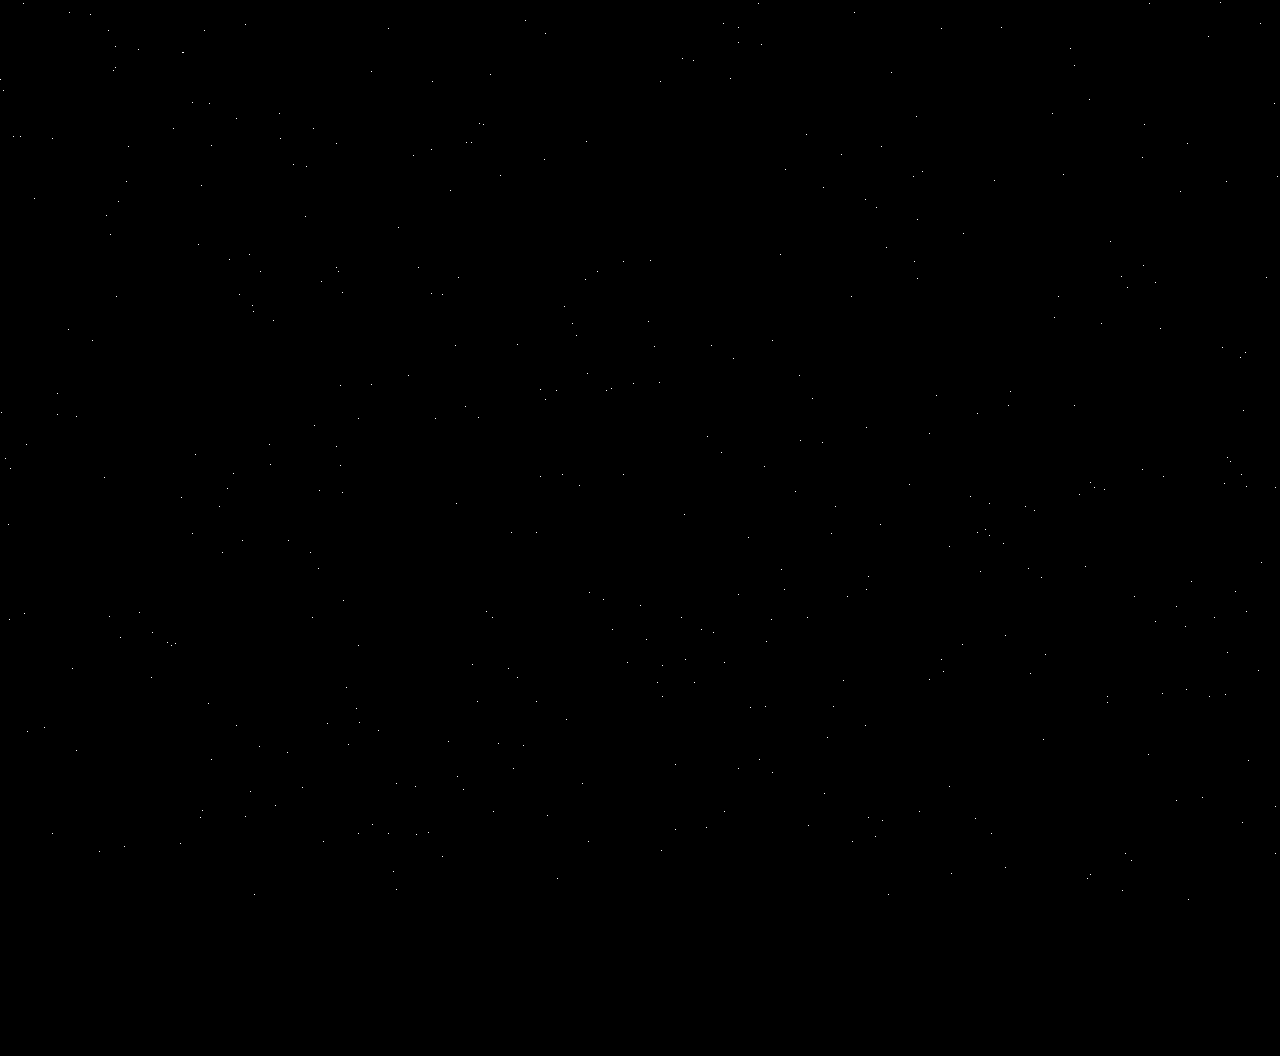
<file: public/index.html>
<!doctype html>
<html lang="pt-br">
  <head>
    <meta charset="utf-8">
    <meta name="viewport" content="width=device-width, initial-scale=1">
    <meta name="page" content="">
    <title>Star wars</title>
    <link rel="stylesheet" href="../css/style.css">
    <link href="https://cdn.jsdelivr.net/npm/bootstrap@5.3.2/dist/css/bootstrap.min.css" rel="stylesheet" integrity="sha384-T3c6CoIi6uLrA9TneNEoa7RxnatzjcDSCmG1MXxSR1GAsXEV/Dwwykc2MPK8M2HN" crossorigin="anonymous">
    <link rel="preconnect" href="https://fonts.googleapis.com">
    <link rel="preconnect" href="https://fonts.gstatic.com" crossorigin>
    <link href="https://fonts.googleapis.com/css2?family=Pixelify+Sans:wght@400;500;600;700&display=swap" rel="stylesheet">
    <link rel="icon" type="image/x-icon" href="../img/light-saber.ico">
  </head>
  <body class="black introduction">
    
    <div id="content-page" class="container"></div>


    <script src="https://cdn.jsdelivr.net/npm/bootstrap@5.3.2/dist/js/bootstrap.bundle.min.js" integrity="sha384-C6RzsynM9kWDrMNeT87bh95OGNyZPhcTNXj1NW7RuBCsyN/o0jlpcV8Qyq46cDfL" crossorigin="anonymous"></script>
    <script src="https://code.jquery.com/jquery-3.7.1.min.js" integrity="sha256-/JqT3SQfawRcv/BIHPThkBvs0OEvtFFmqPF/lYI/Cxo=" crossorigin="anonymous"></script>
    <script src="../js/script.js" defer></script>
  </body>
</html>
</file>
<file: css/style.css>
/* Style Sheet Project */

@import url('https://fonts.googleapis.com/css2?family=Sofia+Sans+Condensed:ital,wght@0,1;0,100;0,200;0,300;0,400;0,500;0,600;0,700;0,800;0,900;0,1000;1,1;1,100;1,200;1,300;1,400;1,500;1,600;1,700;1,800;1,900;1,1000&display=swap');

/* Restriction */
/* @media (max-width: 1279px){
	body::before{
		content: "Este site só está disponivel para aparelhos com resolução acima de 1280px!";
		width: 100%;
		height: 100%;
		position: absolute;
		z-index: 4;
		background-color: #000!important;
		overflow: hidden!important;
		color: #ffe81f;
		text-align: center;
	}
} */

@media(min-width: 1000px){
	/* General */
	body{
		height: 100dvh;
	}
	.on-screen{
		opacity: 1!important;
		visibility: visible!important;
	}

	.black{
		background-color: #000;
	}
	.loading{
		position: absolute;
		bottom: 0;
		right: 0;
		width: 25%;
		opacity: 0;
	}

	/* Home */
	.introduction{
		background-color: #000;
		margin: 0;
		overflow: hidden!important;
	}

	.introduction::after{
		content: "";
		position: fixed;
		top: 0;
		left: 0;
		width: 100%;
		height: 46vh;
		background: linear-gradient(
			to bottom,
			rgba(0,0,0,1) 61%,
			rgba(0,0,0,0.54) 79%,
			rgba(0,0,0,0) 100% );
		z-index: 1;
	}

	.stars{
		position: absolute;
		width: 1px;
		height: 1px;
		background-color: #fff;
		z-index: 2;
	}
	
	.intro{
		position: absolute;
		top: 50%;
		left: 50%;
		transform: translate(-50%, -50%);
		z-index: 2;
		color: #fff;
		font-weight: 500;
		font-size: 3.5rem;
		width: 80%;
		opacity: 0;
		text-align: center;

		animation: intro 6s ease-out 0.5s;
	}

	@keyframes intro {
		0%{
			opacity: 0;
		}
		20%{
			opacity: 1;
		}
		90%{
			opacity: 1;
		}
		100%{
			opacity: 0;
		}
	}

	.logo{
		position: absolute;
		top: 50%;
		left: 50%;
		transform: translate(-50%, -50%);
		z-index: 2;
		animation: logo 10s ease-out 8s;

		opacity: 0;
	}

	@keyframes logo {
		0%{
			opacity: 1;
			transform: translate(-50%, -50%) scale(2);
		}
		70%{
			opacity: 1;
		}
		100%{
			opacity: 0;
			transform: translate(-50%, -50%) scale(0.1);
		}
	}

	#scroller p{
		color: #ffe81f;
	}

	#scroller{
		font-family: sans-serif;
		font-weight: bold;
		font-size: 350%;
		text-align: justify;
		overflow: hidden;
		height: 50em;
		width: 20em;
		position: absolute;
		bottom: 0;
		left: 50%;
		margin-left: -10em;
		z-index: 0;
		transform: perspective(300px) rotateX(25deg);
		transform-origin: 50% 100%;
	}

	#scroller::after{
		position: absolute;
		content: "";
		bottom: 60%;
		left: 0;
		right: 0;
		top: 0;
	}

	#content{
		position: absolute;
		top: 100%;
		animation: scroller 60s linear 16s;
	}

	@keyframes scroller {
		0%{
			top: 100%;
		}
		100%{
			top: -200%;
		}
	}

	#title, #subtitle{
		text-align: center;
	}

	#subtitle{
		text-transform: uppercase;
		font-size: 3.5rem;
	}

	.start{
		cursor: pointer;
		color: #fff;
		font-size: 3.5rem;
		text-align: center;
		z-index: 0;
		opacity: 0;
		visibility: hidden;
		padding: 10px;

		position: absolute;
		top: 80%;
		left: 50%;
		transform: translate(-50%, -50%);
		transition: ease-out 2s;
	}

	.start:hover{
		background-color: #21ebff;
		color: #111;
		box-shadow: 0 0 50px #21ebff;
	}

	.start::before{
		content: "";
		position: absolute;
		top: 0;
		left: 0;
		width: 20px;
		height: 20px;
		border-top: 2px solid #21ebff;
		border-left: 2px solid #21ebff;
		transition: 0.5s;
	}

	.start:hover::before{
		width: 100%;
		height: 100%;
	}

	.start::after{
		content: "";
		position: absolute;
		bottom: 0;
		right: 0;
		width: 20px;
		height: 20px;
		border-bottom: 2px solid #21ebff;
		border-right: 2px solid #21ebff;
		transition: 0.5s;
	}

	.start:hover::after{
		width: 100%;
		height: 100%;
	}

	/* Planets */
	.planets{
		gap: 230px;
		height: 100dvh;
	}

	.planets div{
		position: relative;
		z-index: 3;
	}
	.planets div img{
		animation: rotacao 800s ease-out infinite;
	}

	.planet{
		cursor: pointer;
	}

	@keyframes rotacao {
		0%{
			transform: rotate(0deg);
		}
		100%{
			transform: rotate(360deg);
		}
	}

	#prev-info *{
		font-family: 'Sofia Sans Condensed', sans-serif;
	}

	#prev-info{
		width: 30%;
		padding: 20px 40px;
		position: absolute;
		bottom: 0;
		right: 0;
		gap: 10px;

		font-size: 1.6rem;
		border-top: 2px solid;
		border-left: 2px solid;
		transform: skew(-20deg, 0deg);
	}

	.typing{
		white-space: nowrap;
		overflow: hidden;
		animation: typing 4s steps(60) 500ms normal both;
	}

	@keyframes typing {
		from{
			width: 0;
		}
		to{
			width: 100%;
		}
	}
}
</file>
